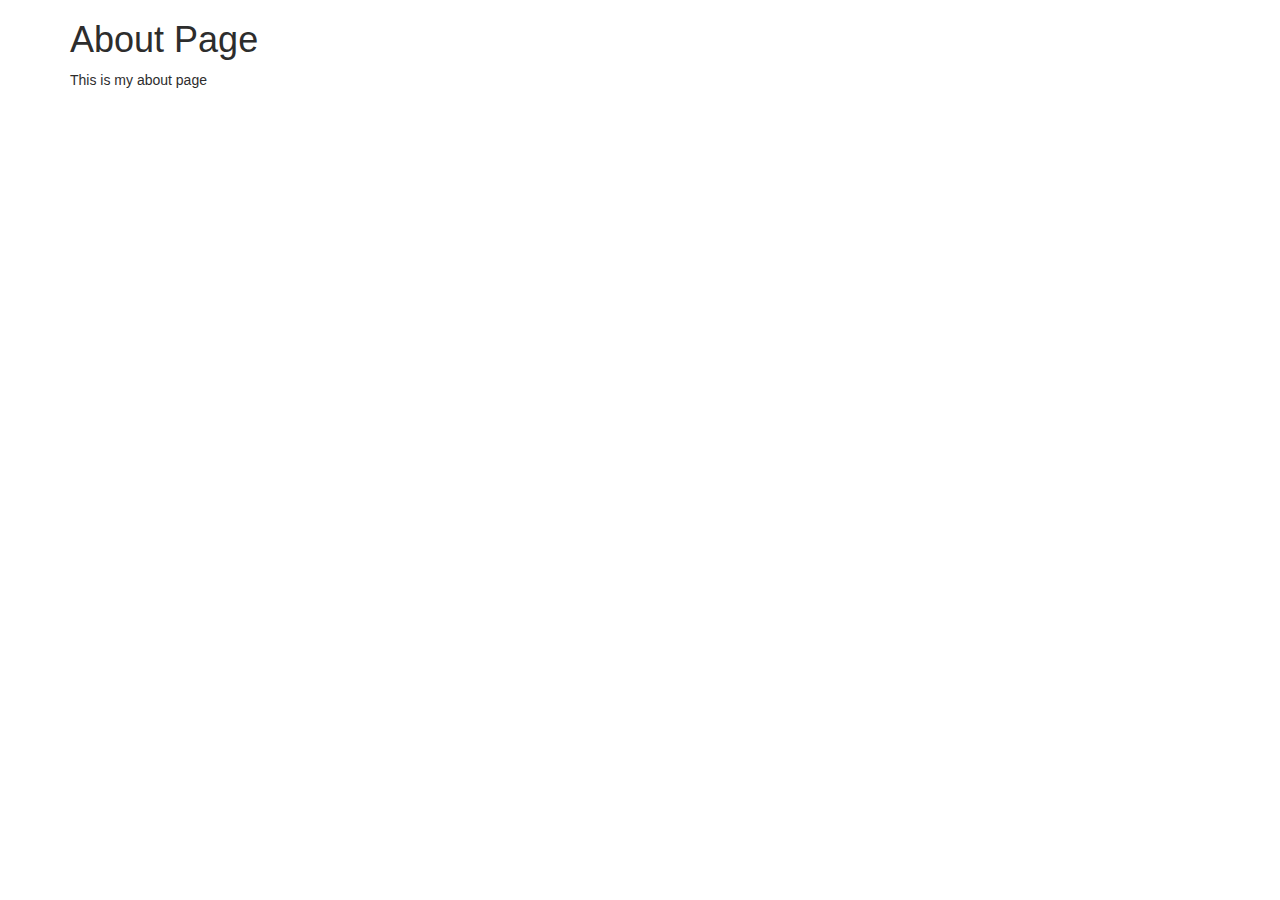
<file: about.html>
<!DOCTYPE html>
<html>

<head>
	<title>CFG: Week 5</title>
	
	<link rel="stylesheet" href="https://stackpath.bootstrapcdn.com/bootstrap/3.3.7/css/bootstrap.min.css" crossorigin="anonymous">
	<link rel="stylesheet" href="css/style.css">

	<script src="https://ajax.googleapis.com/ajax/libs/jquery/1.12.4/jquery.min.js"></script>
	<script src="https://maxcdn.bootstrapcdn.com/bootstrap/3.3.7/js/bootstrap.min.js"></script>
	<script src="js/main.js"></script>
</head>

<body>

	<div class="container">
		<h1>About Page</h1>
		<p>This is my about page</p>
	</div>

</body>

</html>
</file>
<file: css/style.css>
body {
	color: #2d2d2d;
}
</file>
